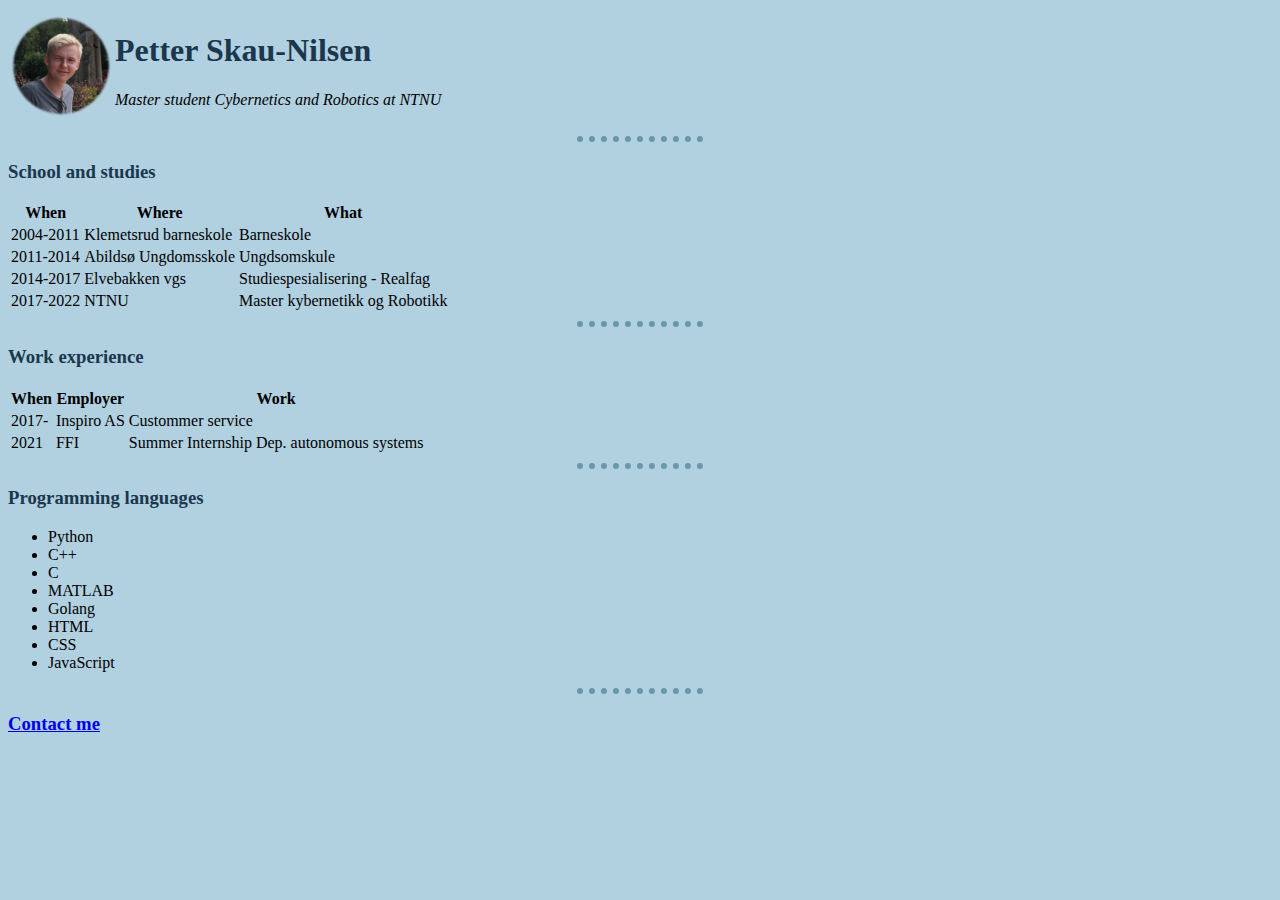
<file: index.html>
<!DOCTYPE html>
<html lang="en">
<head>
    <meta charset="UTF-8">
    <meta http-equiv="X-UA-Compatible" content="IE=edge">
    <meta name="viewport" content="width=device-width, initial-scale=1.0">
    <title>Personal page</title>
    <link rel="stylesheet" href="CSS/styles.css">
</head>
<body>
    <table>
        <tr>
            <td><img src="images/profilbilde.png" alt="Profile_picture" width="100" class="circular"></td>
            <td>
                <h1>Petter Skau-Nilsen</h1>
                <p><em>Master student Cybernetics and Robotics at NTNU</em></p>
            </td>
        </tr>
    </table>
    <hr>
    <h3>School and studies</h3>
    <table>
        <thead>
            <th>When</th>
            <th>Where</th>
            <th>What</th>
        </thead>
        <tbody>
            <tr>
                <td>2004-2011</td>
                <td>Klemetsrud barneskole</td>
                <td>Barneskole</td>
            </tr>
            <tr>
                <td>2011-2014</td>
                <td>Abildsø Ungdomsskole</td>
                <td>Ungdsomskule</td>
            </tr>
            <tr>
                <td>2014-2017</td>
                <td>Elvebakken vgs</td>
                <td>Studiespesialisering - Realfag</td>
            </tr>
            <tr>
                <td>2017-2022</td>
                <td>NTNU</td>
                <td>Master kybernetikk og Robotikk</td>
            </tr>
        </tbody>
    </table>
    <hr>
    <h3>Work experience</h3>
    <table>
        <thead>
            <th>When</th>
            <th>Employer</th>
            <th>Work</th>
        </thead>
        <tbody>
            <tr>
                <td>2017-</td>
                <td>Inspiro AS</td>
                <td>Custommer service</td>
            </tr>
            <tr>
                <td>2021</td>
                <td>FFI</td>
                <td>Summer Internship Dep. autonomous systems</td>
            </tr>
        </tbody>
    </table>
    <hr>
    <h3>Programming languages</h3>
    <ul>
        <li>Python</li>
        <li>C++</li>
        <li>C</li>
        <li>MATLAB</li>
        <li>Golang</li>
        <li>HTML</li>
        <li>CSS</li>
        <li>JavaScript</li>
    </ul>
    <hr>
    <h3><a href="contact_me.html">Contact me</a></h3>
</body>
</html>
</file>
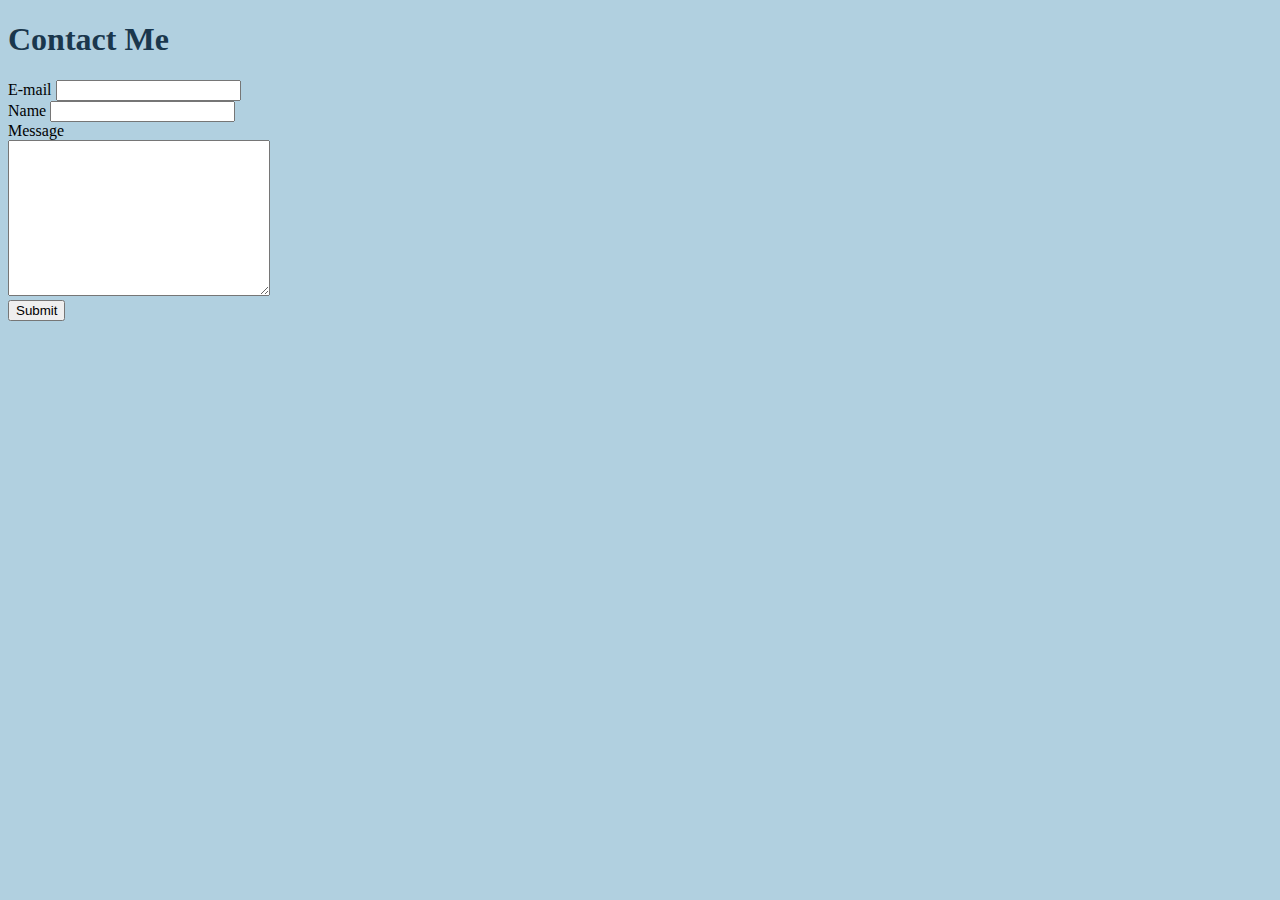
<file: contact_me.html>
<!DOCTYPE html>
<html lang="en">
<head>
    <meta charset="UTF-8">
    <meta http-equiv="X-UA-Compatible" content="IE=edge">
    <meta name="viewport" content="width=device-width, initial-scale=1.0">
    <title>Contact_me</title>
    <link rel="stylesheet" href="CSS/styles.css">
</head>
<body>
    <h1>Contact Me</h1>
    <form action="mailto:petskanil@hotmail.com" method="post" enctype="text/plain">
        <label for="email">E-mail</label>
        <input type="email" name="email" id="">
        <br>
        <label for="name">Name</label>
        <input type="text" name="name" id="">
        <br>
        <label for="message">Message</label>
        <br>
        <textarea name="message" id="" cols="30" rows="10"></textarea>
        <br>
        <input type="submit" name="" id="">
    </form>
</body>
</html>
</file>
<file: CSS/styles.css>
body {
    background-color: #B1D0E0;
}

hr {
    border-style: none;
    width: 10%;
    border-top: 6px dotted #6998AB;
}

h1 {
    color: #1A374D;
}

h3 {
    color: #1A374D;
}

.circular {
    border-radius: 100%;
}
</file>
